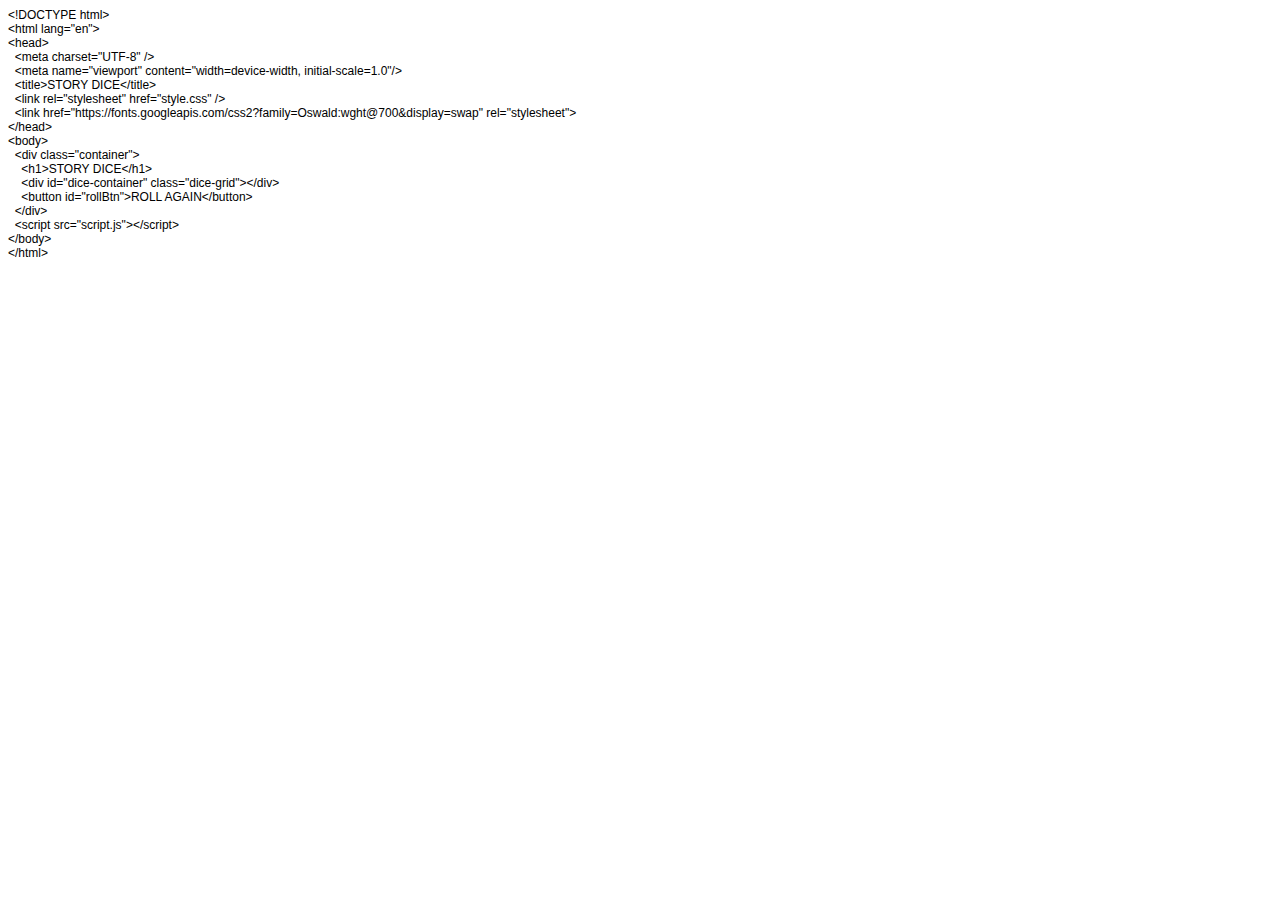
<file: index.html>
<!DOCTYPE html PUBLIC "-//W3C//DTD HTML 4.01//EN" "http://www.w3.org/TR/html4/strict.dtd">
<html>
<head>
  <meta http-equiv="Content-Type" content="text/html; charset=utf-8">
  <meta http-equiv="Content-Style-Type" content="text/css">
  <title></title>
  <meta name="Generator" content="Cocoa HTML Writer">
  <meta name="CocoaVersion" content="2113.65">
  <style type="text/css">
    p.p1 {margin: 0.0px 0.0px 0.0px 0.0px; font: 12.0px Helvetica}
  </style>
</head>
<body>
<p class="p1">&lt;!DOCTYPE html&gt;</p>
<p class="p1">&lt;html lang="en"&gt;</p>
<p class="p1">&lt;head&gt;</p>
<p class="p1"><span class="Apple-converted-space">  </span>&lt;meta charset="UTF-8" /&gt;</p>
<p class="p1"><span class="Apple-converted-space">  </span>&lt;meta name="viewport" content="width=device-width, initial-scale=1.0"/&gt;</p>
<p class="p1"><span class="Apple-converted-space">  </span>&lt;title&gt;STORY DICE&lt;/title&gt;</p>
<p class="p1"><span class="Apple-converted-space">  </span>&lt;link rel="stylesheet" href="style.css" /&gt;</p>
<p class="p1"><span class="Apple-converted-space">  </span>&lt;link href="https://fonts.googleapis.com/css2?family=Oswald:wght@700&amp;display=swap" rel="stylesheet"&gt;</p>
<p class="p1">&lt;/head&gt;</p>
<p class="p1">&lt;body&gt;</p>
<p class="p1"><span class="Apple-converted-space">  </span>&lt;div class="container"&gt;</p>
<p class="p1"><span class="Apple-converted-space">    </span>&lt;h1&gt;STORY DICE&lt;/h1&gt;</p>
<p class="p1"><span class="Apple-converted-space">    </span>&lt;div id="dice-container" class="dice-grid"&gt;&lt;/div&gt;</p>
<p class="p1"><span class="Apple-converted-space">    </span>&lt;button id="rollBtn"&gt;ROLL AGAIN&lt;/button&gt;</p>
<p class="p1"><span class="Apple-converted-space">  </span>&lt;/div&gt;</p>
<p class="p1"><span class="Apple-converted-space">  </span>&lt;script src="script.js"&gt;&lt;/script&gt;</p>
<p class="p1">&lt;/body&gt;</p>
<p class="p1">&lt;/html&gt;</p>
</body>
</html>
</file>
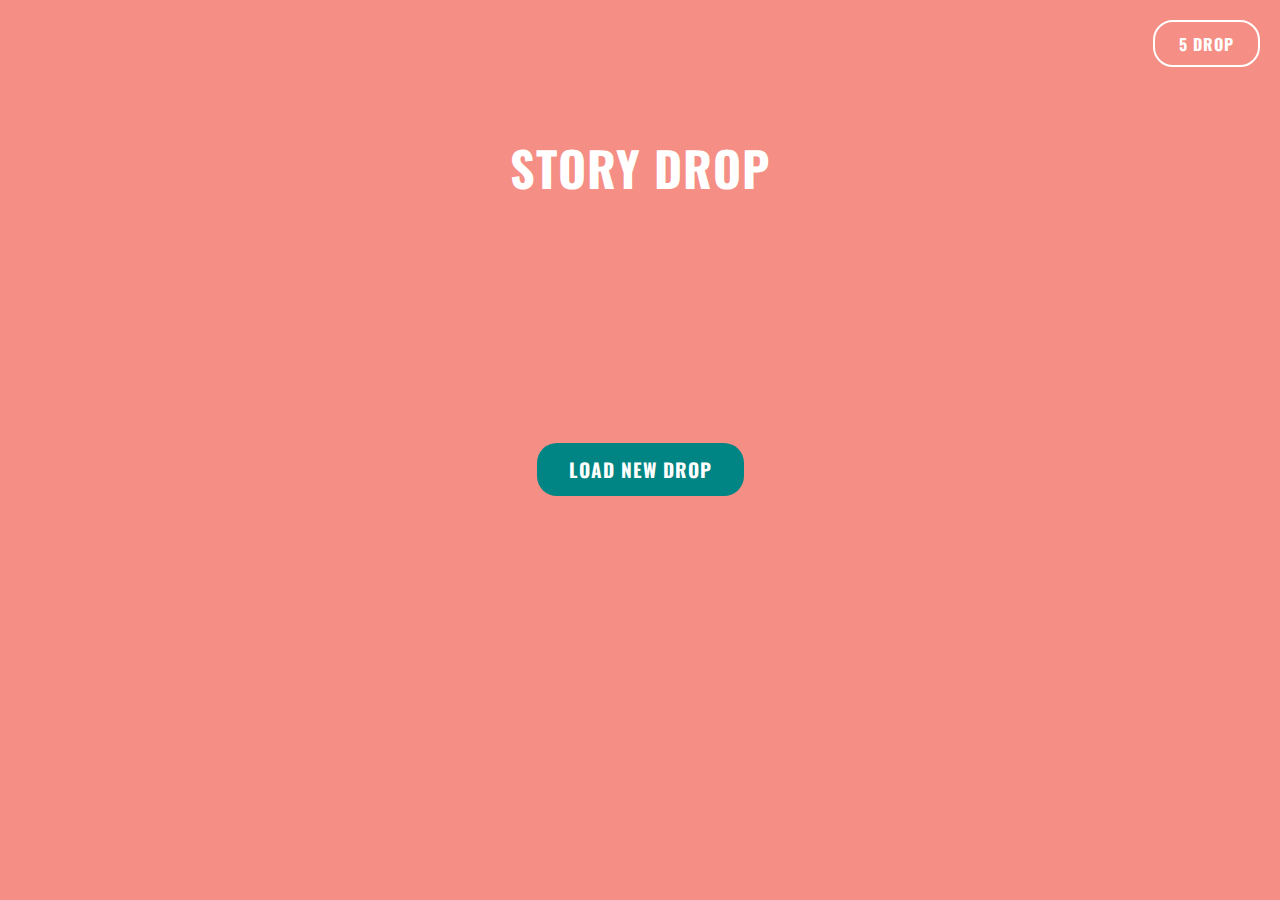
<file: 3drop.html>
<!DOCTYPE html>
<html lang="en">
<head>
  <meta charset="UTF-8" />
  <meta name="viewport" content="width=device-width, initial-scale=1.0"/>
  <a href="index.html" class="outline-btn">5 DROP</a>

  <title>STORY DROP</title>
  <link rel="stylesheet" href="style.css">
  <link href="https://fonts.googleapis.com/css2?family=Oswald:wght@700&display=swap" rel="stylesheet">

</head>
<body>
  
  <div class="container">
    <h1>STORY DROP</h1>
    <div id="dice-container" class="dice-grid"></div>
    <button id="rollBtn">LOAD NEW DROP</button>
  </div>
  <script src="script-3drop.js"></script>
</body>
</html>
</file>
<file: style.css>
/* Base Styles */
body {
  margin: 0;
  padding: 0;
  font-family: 'Segoe UI', sans-serif;
  background: #f58e85;
  display: flex;
  flex-direction: column;
  align-items: center;
  min-height: 100vh;
}

.container {
  text-align: center;
  padding-top: 100px;
  width: 100%;
  max-width: 900px;
  box-sizing: border-box;
  padding-left: 1rem;
  padding-right: 1rem;
}

h1 {
  font-family: 'Oswald', sans-serif;
  font-weight: 700;
  font-size: 3rem;
  margin-bottom: 6rem;
  color: white;
  letter-spacing: 1px;
  text-transform: uppercase;
}

/* Dice Grid */
.dice-grid {
  display: flex;
  flex-wrap: wrap;
  justify-content: center;
  gap: 3rem;
  margin-bottom: 4rem;
  position: relative;
}

.die {
  width: 100px;
  height: 100px;
  position: relative;
}

.die-img {
  position: relative;
  width: 100%;
  height: 100%;
  background: white;
  border-radius: 12px;
  border: 2px solid #ddd;
  box-shadow: 20px 20px 20px rgba(0, 0, 0, 0.55);
  display: flex;
  align-items: center;
  justify-content: center;
  transform: translateY(-300px) rotateZ(0deg);
  opacity: 0;
  animation: fallspin 0.7s ease-out forwards;
}

.die-img.exit {
  animation: spinAway 0.5s ease-in forwards;
}

.die-img img {
  width: 90%;
  height: 90%;
  pointer-events: none;
}

/* Animations */
@keyframes fallspin {
  0% {
    transform: translateY(-300px) rotateZ(-140deg);
    opacity: 0;
  }
  10% {
    opacity: 1;
  }
  100% {
    transform: translateY(0) rotateZ(0deg);
    opacity: 1;
  }
}

@keyframes spinAway {
  0% {
    transform: translateY(0) rotateZ(0deg);
  }
  100% {
    transform: translateY(400px) rotateZ(360deg);
  }
}

@keyframes fallOff {
  0% {
    transform: translateY(0);
    opacity: 1;
  }
  100% {
    transform: translateY(500px);
    opacity: 1;
  }
}

.die-img.fall-away {
  animation: fallOff 0.4s ease-in forwards;
}

/* Button Styles */
button {
  font-family: 'Oswald', sans-serif;
  font-weight: 700;
  padding: 0.75rem 2rem;
  font-size: 1.2rem;
  background: #008584;
  color: #fff;
  border: none;
  border-radius: 20px;
  cursor: pointer;
  transition: background 0.2s ease;
  text-transform: uppercase;
  letter-spacing: 1px;
  margin-top: 5rem;
}

/* Outline Button (top-right link) */
.outline-btn {
  position: absolute;
  top: 20px;
  right: 20px;
  font-family: 'Oswald', sans-serif;
  font-weight: 700;
  padding: 0.6rem 1.5rem;
  font-size: 1rem;
  background: transparent;
  color: white;
  border: 2px solid white;
  border-radius: 20px;
  cursor: pointer;
  text-transform: uppercase;
  letter-spacing: 1px;
  text-decoration: none;
}

/* Utility Classes */
.hidden {
  opacity: 0;
  visibility: hidden;
}

/* Responsive Layout for Mobile */
@media (max-width: 600px) {
  .dice-grid {
    display: grid;
    grid-template-columns: repeat(3, 1fr);
    gap: 2rem;
  }

  .die {
    width: 80px;
    height: 80px;
  }

  .die-img img {
    width: 90%;
    height: 90%;
  }
}
</file>
